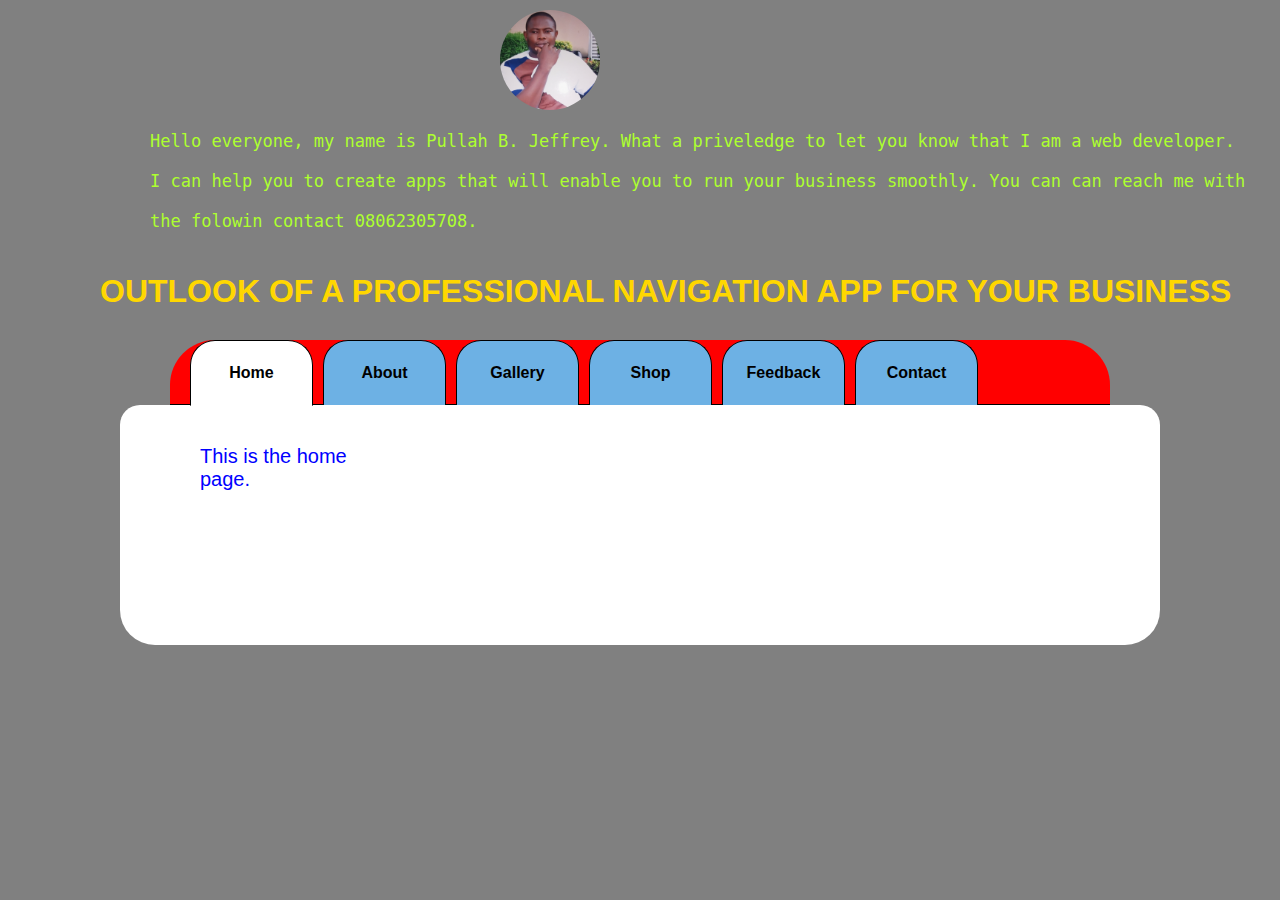
<file: navbar/Index.html>
<!DOCTYPE html>
<html lang="en">
  <head>
    <meta charset="UTF-8">
    <meta http-equiv="X-UA-Compatible" content="IE=edge">
    <meta name="viewport" content="width=device-width, initial-scale=1.0">
    <link rel="stylesheet" href="./Style.css">
    <title>Navigation Bar</title>
  </head>
  <body>
    <img src="Pullah Jeffrey.jpg"; width="100px";>
    <pre>Hello everyone, my name is Pullah B. Jeffrey. What a priveledge to let you know that I am a web developer.
    <Br>I can help you to create apps that will enable you to run your business smoothly. You can can reach me with
    <br>the folowin contact 08062305708.
    </pre>
    <h1>OUTLOOK OF A PROFESSIONAL NAVIGATION APP FOR YOUR BUSINESS</h1>
   <div class="nav_bar">
     <ul>
       <li><a href="index.html" id="onlink">Home</a></li>
       <li><a href="About.html">About</a></li>
       <li><a href="Gallery.html">Gallery</a></li>
       <li><a href="Shop.html">Shop</a></li>
       <li><a href="Feedback.html">Feedback</a></li>
       <li><a href="Contact.html">Contact</a></li>
     </ul>
   </div>
   <div class="main_container">
     <p>This is the home page.</p>
   </div>
  </body>
</html>
</file>
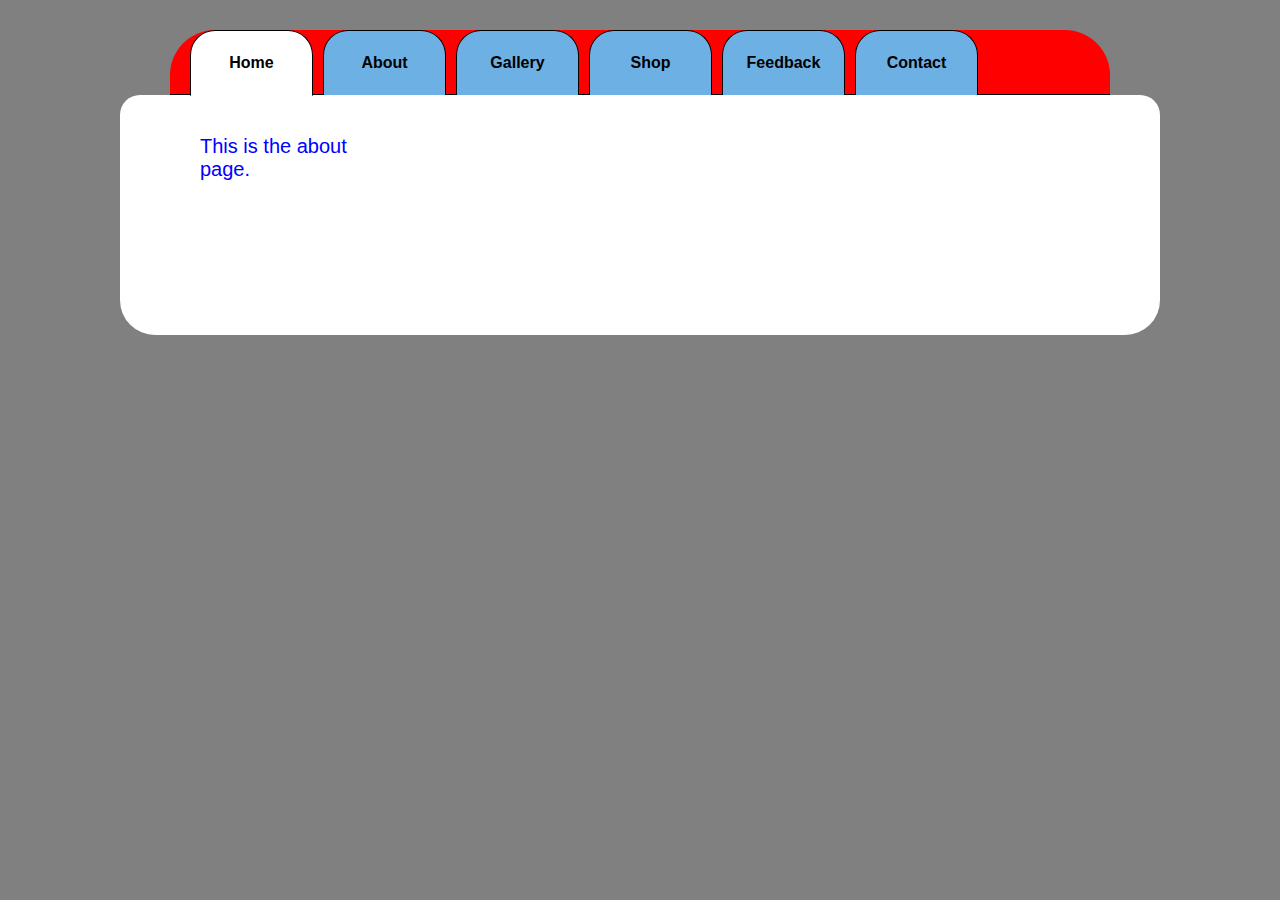
<file: navbar/About.html>
<!DOCTYPE html>
<html lang="en">
  <head>
    <meta charset="UTF-8">
    <meta http-equiv="X-UA-Compatible" content="IE=edge">
    <meta name="viewport" content="width=device-width, initial-scale=1.0">
    <link rel="stylesheet" href="./Style.css">
    <title>Navigation Bar</title>
  </head>
  <body>
   <div class="nav_bar">
     <ul>
       <li><a href="index.html" id="onlink">Home</a></li>
       <li><a href="About.html">About</a></li>
       <li><a href="Gallery.html">Gallery</a></li>
       <li><a href="Shop.html">Shop</a></li>
       <li><a href="Feedback.html">Feedback</a></li>
       <li><a href="Contact.html">Contact</a></li>
     </ul>
   </div>
   <div class="main_container">
     <p>This is the about page.</p>
   </div>
  </body>
</html>
</file>
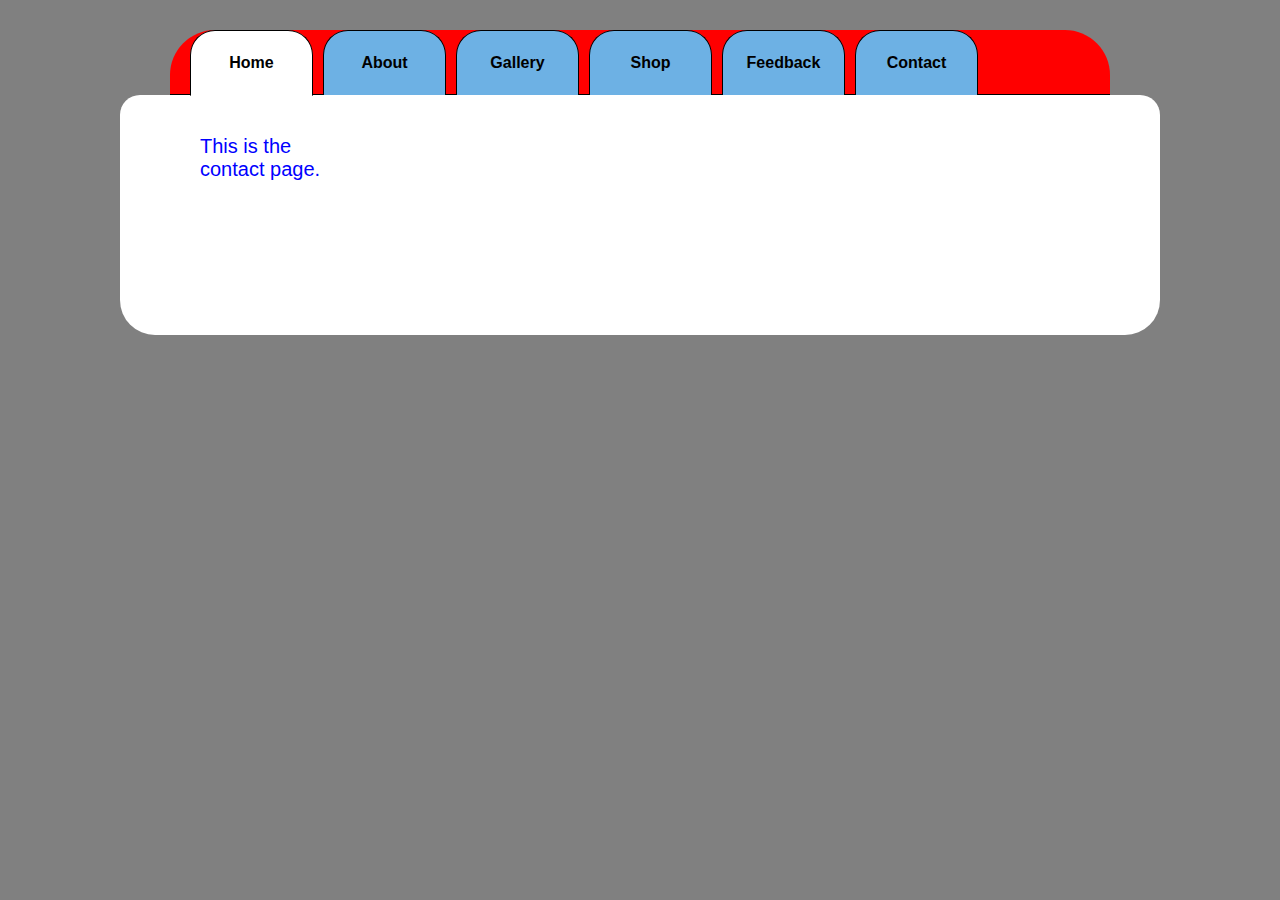
<file: navbar/Contact.html>
<!DOCTYPE html>
<html lang="en">
  <head>
    <meta charset="UTF-8">
    <meta http-equiv="X-UA-Compatible" content="IE=edge">
    <meta name="viewport" content="width=device-width, initial-scale=1.0">
    <link rel="stylesheet" href="./Style.css">
    <title>Navigation Bar</title>
  </head>
  <body>
   <div class="nav_bar">
     <ul>
       <li><a href="index.html" id="onlink">Home</a></li>
       <li><a href="About.html">About</a></li>
       <li><a href="Gallery.html">Gallery</a></li>
       <li><a href="Shop.html">Shop</a></li>
       <li><a href="Feedback.html">Feedback</a></li>
       <li><a href="Contact.html">Contact</a></li>
     </ul>
   </div>
   <div class="main_container">
     <p>This is the contact page.</p>
   </div>
  </body>
</html>
</file>
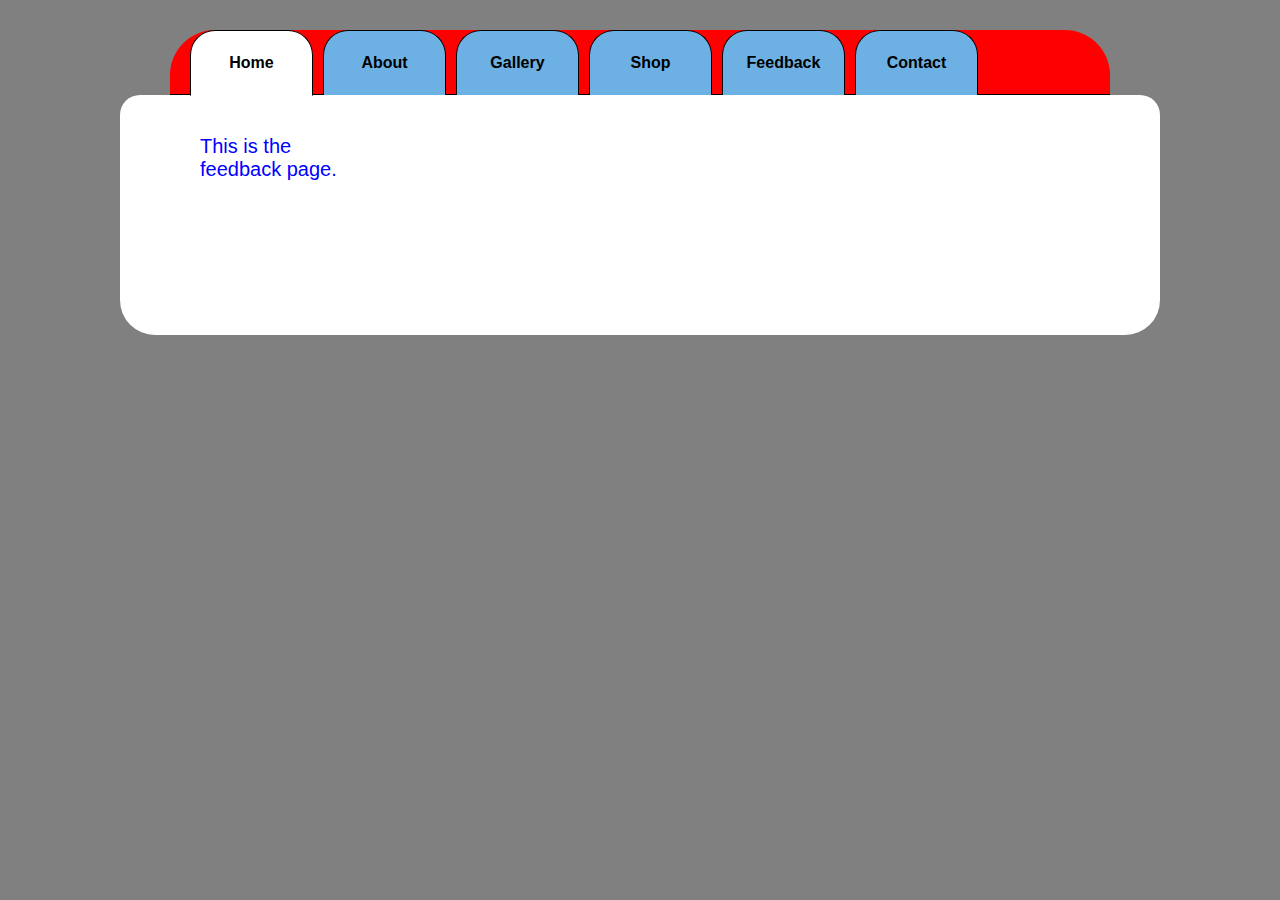
<file: navbar/Feedback.html>
<!DOCTYPE html>
<html lang="en">
  <head>
    <meta charset="UTF-8">
    <meta http-equiv="X-UA-Compatible" content="IE=edge">
    <meta name="viewport" content="width=device-width, initial-scale=1.0">
    <link rel="stylesheet" href="./Style.css">
    <title>Navigation Bar</title>
  </head>
  <body>
   <div class="nav_bar">
     <ul>
       <li><a href="index.html" id="onlink">Home</a></li>
       <li><a href="About.html">About</a></li>
       <li><a href="Gallery.html">Gallery</a></li>
       <li><a href="Shop.html">Shop</a></li>
       <li><a href="Feedback.html">Feedback</a></li>
       <li><a href="Contact.html">Contact</a></li>
     </ul>
   </div>
   <div class="main_container">
     <p>This is the feedback page.</p>
   </div>
  </body>
</html>
</file>
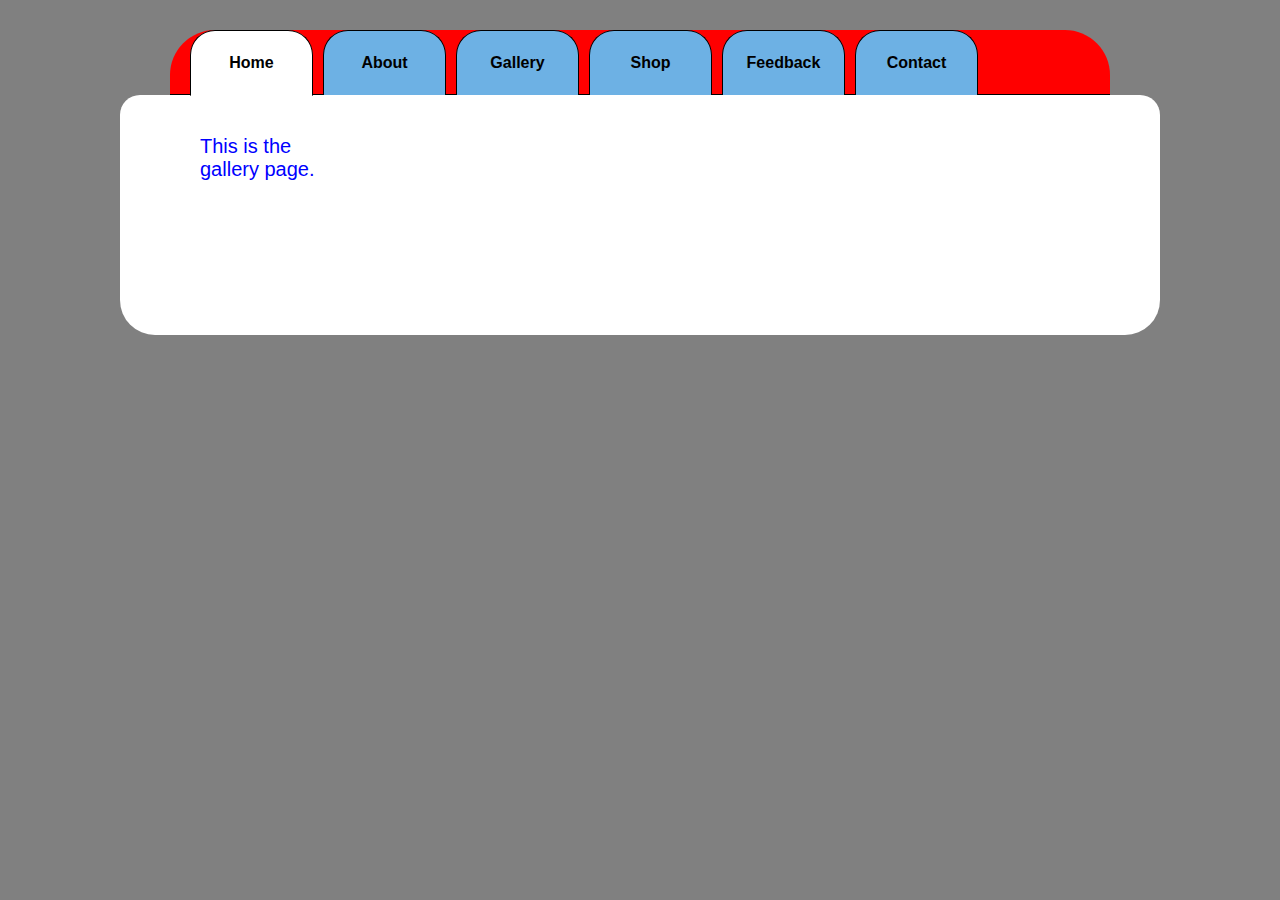
<file: navbar/Gallery.html>
<!DOCTYPE html>
<html lang="en">
  <head>
    <meta charset="UTF-8">
    <meta http-equiv="X-UA-Compatible" content="IE=edge">
    <meta name="viewport" content="width=device-width, initial-scale=1.0">
    <link rel="stylesheet" href="./Style.css">
    <title>Navigation Bar</title>
  </head>
  <body>
   <div class="nav_bar">
     <ul>
       <li><a href="index.html" id="onlink">Home</a></li>
       <li><a href="About.html">About</a></li>
       <li><a href="Gallery.html">Gallery</a></li>
       <li><a href="Shop.html">Shop</a></li>
       <li><a href="Feedback.html">Feedback</a></li>
       <li><a href="Contact.html">Contact</a></li>
     </ul>
   </div>
   <div class="main_container">
     <p>This is the gallery page.</p>
   </div>
  </body>
</html>
</file>
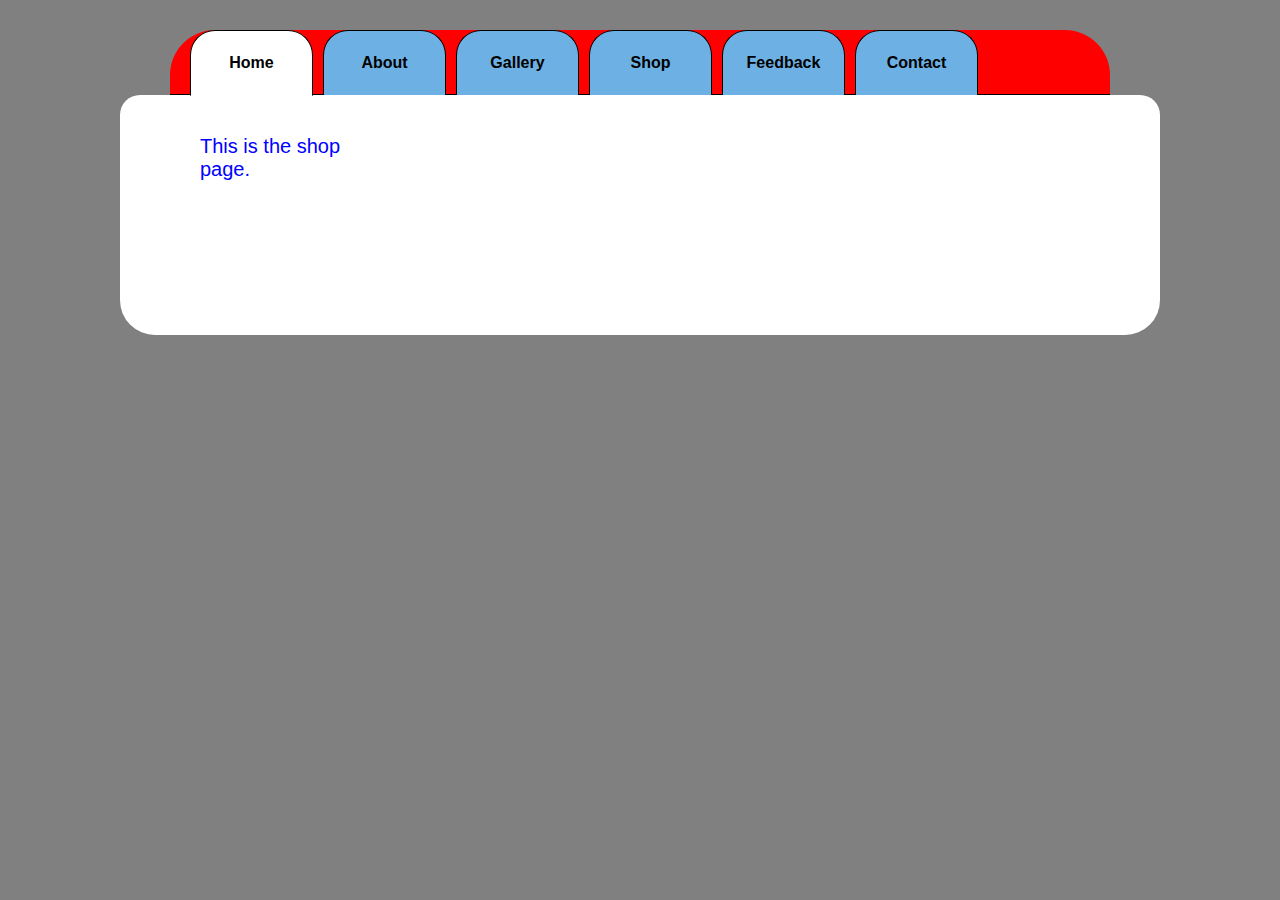
<file: navbar/Shop.html>
<!DOCTYPE html>
<html lang="en">
  <head>
    <meta charset="UTF-8">
    <meta http-equiv="X-UA-Compatible" content="IE=edge">
    <meta name="viewport" content="width=device-width, initial-scale=1.0">
    <link rel="stylesheet" href="./Style.css">
    <title>Navigation Bar</title>
  </head>
  <body>
   <div class="nav_bar">
     <ul>
       <li><a href="index.html" id="onlink">Home</a></li>
       <li><a href="About.html">About</a></li>
       <li><a href="Gallery.html">Gallery</a></li>
       <li><a href="Shop.html">Shop</a></li>
       <li><a href="Feedback.html">Feedback</a></li>
       <li><a href="Contact.html">Contact</a></li>
     </ul>
   </div>
   <div class="main_container">
     <p>This is the shop page.</p>
   </div>
  </body>
</html>
</file>
<file: navbar/Style.css>
body {
    margin: auto;
    background: gray;
    font-family: arial;
}
.nav_bar {
    margin: auto;
    border-bottom: 1px solid #000000;
    width: 900px;
    height: 64px;
    padding: 0px 20px 0px 20px;
    margin-top: 30px;
    background: red;
    border-radius: 45px 45px 0px 0px;
}
.nav_bar ul {
    padding: 0px;
    color: gold;
    list-style: none;
}
.nav_bar ul li {
    float: left;
    font-size: 16px;
    font-weight: bold;
    margin-right: 10px;
}
.nav_bar ul li a {
    text-decoration: none;
    color: #000000;
    background: #6db1e4;
    border: 1px solid #000000;
    border-bottom: none;
    padding: 23px 23px 23px 23px;
    -webkit-border-top-right-radius: 25px;
    -webkit-border-top-left-radius: 25px;
    -moz-border-top-left-radius: 25px;
    -moz-border-top-right-radius: 25px;
    width: 75px;
    display: block;
    text-align: center;
}
.nav_bar ul li a:hover {
    text-decoration: none;
    color: #000000;
    background: #96e0e9;
    -moz-transition: background-color 200ms ease-in;
    -webkit-transition: background-color 200ms ease-in;
    -ms-transition: background-color 200ms ease-in;
    transition: background-color 200ms ease-in;
}
.nav_bar ul li a#onlink {
    background: #ffffff;
    color: #000000;
    border-bottom: 1px solid #ffffff;
}
.main_container {
    background-color: white;
     width: 1000px;
     margin: auto;
     height: 200px;
     border: 5px solid gold/red;
     border-top: none;
     border-radius: 20px 20px 35px 35px;
     padding: 20px;
}   
.main_container p {
    font-size: 20px;
    margin-left: 60px;
    padding: 0px;
    width: 150px;
    color: blue
}
h1{
 padding-left: 100px;
 color: gold;   
}
pre {
  padding-left: 150px;
  color: greenyellow;  
  font-size: 17px;
}
img {
  border-radius: 100%;
  margin-left: 500px;
  margin-top: 10px;
}
</file>
